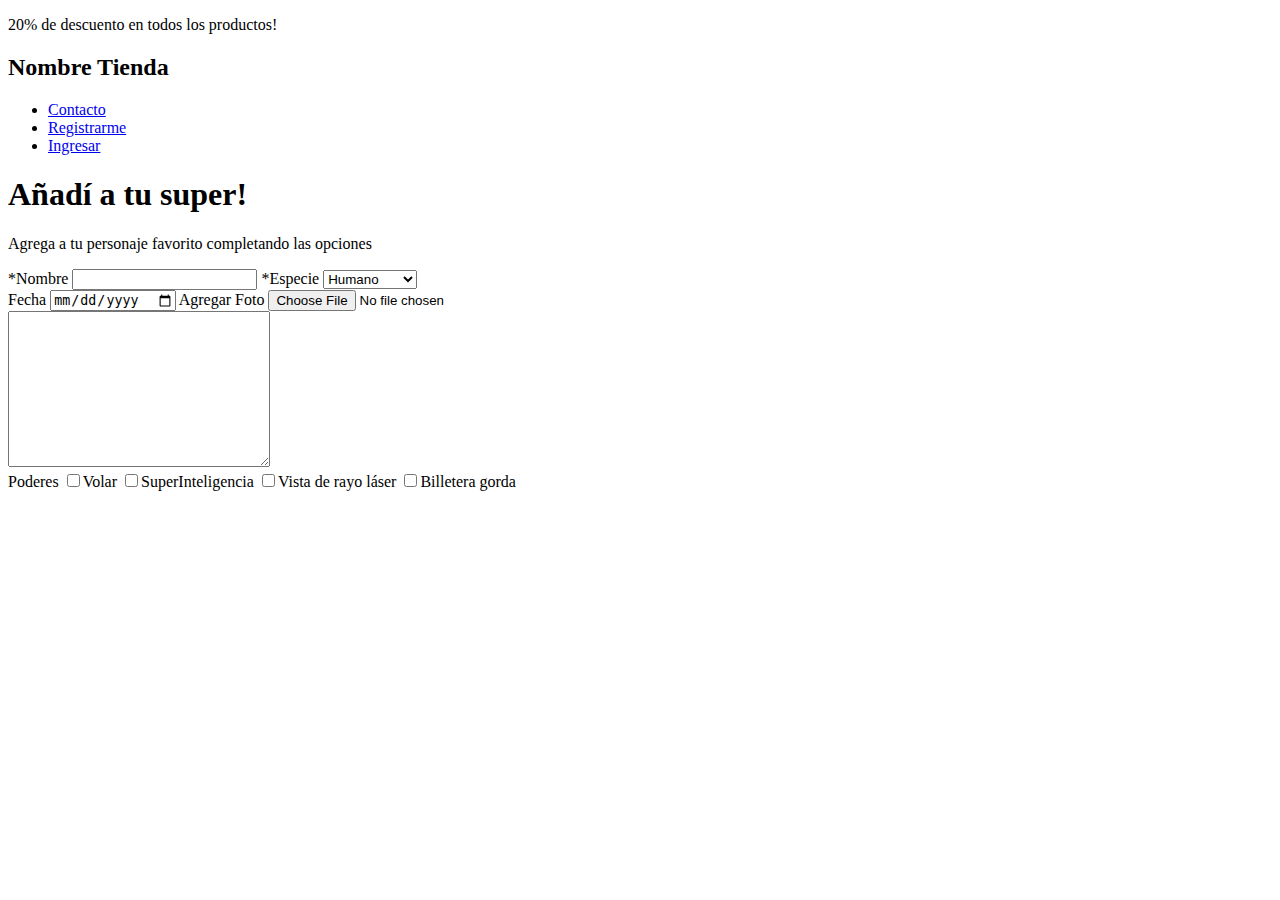
<file: Clase 16/index.html>
<!DOCTYPE html>
<html lang="en">
<head>
    <meta charset="UTF-8">
    <meta http-equiv="X-UA-Compatible" content="IE=edge">
    <meta name="viewport" content="width=device-width, initial-scale=1.0">
    <title>Formulario</title>
</head>
<body>
    <header>
        <section>
            <p>
                20% de descuento en todos los productos!
            </p>
        </section>
        <section>
            <h2>Nombre Tienda</h2>
        </section>
        <section>
            <nav>
                <ul>
                    <li><a href="#">Contacto</a></li>
                    <li><a href="#">Registrarme</a></li>
                    <li><a href="#">Ingresar</a></li>
                </ul>
            </nav>
        </section>
    </header>
    <main>

        <h1>Añadí a tu super!</h1>
        <p>Agrega a tu personaje favorito completando las opciones</p>

        <form action="./mensajes/" method="POST">

            <div>
                <label for="name">*Nombre</label>
                <input type="text" name="name" id="name">
    
                <label for="especie">*Especie</label>
                <select name="especie" id="especie" >
                    <option value="humano">Humano</option>
                    <option value="kryptoniano">Kryptoniano</option>
                    <option value="Dios">Dios</option>
                </select>
            </div>
            <div>
                <label for="fecha">Fecha</label>
                <input type="date" name="fecha" id="fecha">

                <label for="foto">Agregar Foto</label>
                <input type="file" name="foto" id="foto">
            </div>

            <div>
                <div>
                    <textarea name="descripcion" id="descripcion" cols="30" rows="10"></textarea>
                </div>
                <div>
                    <label for="poderes">Poderes</label>
                    <label for=""><input type="checkbox" name="" value="Volar">Volar</label>
                    <label for=""><input type="checkbox" name="" value="SuperInteligencia">SuperInteligencia</label>
                    <label for=""><input type="checkbox" name="" id="">Vista de rayo láser</label>
                    <label for=""><input type="checkbox" name="" value="Billetera gorda">Billetera gorda</label>
                </div>
            </div>


        </form>

    </main>
</body>
</html>
</file>
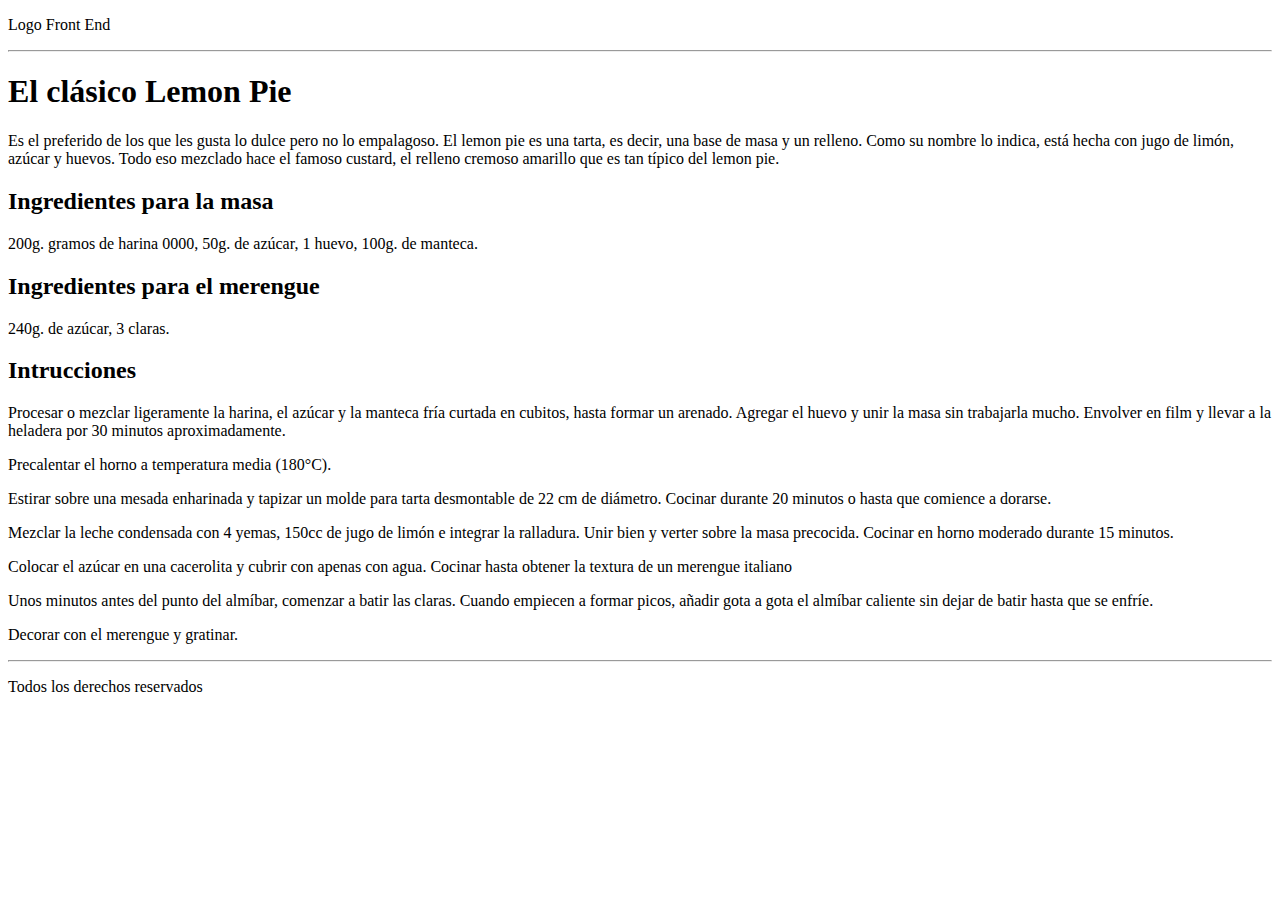
<file: Clase 4/index.html>
<!DOCTYPE html>
<html lang="en">
<head>
    <meta charset="UTF-8">
    <meta http-equiv="X-UA-Compatible" content="IE=edge">
    <meta name="viewport" content="width=device-width, initial-scale=1.0">
    <title>Digital House</title>
</head>
<body>
    <header>
        <P>Logo Front End</P>
        <hr>
        <h1>El clásico Lemon Pie</h1>    
        <p>Es el preferido de los que les gusta lo dulce pero no lo empalagoso. El lemon pie es una tarta, es decir, una base de masa y un relleno. Como su nombre lo indica, está hecha con jugo de limón, azúcar y huevos. Todo eso mezclado hace el famoso custard, el relleno cremoso amarillo que es tan típico del lemon pie.</p>
    </header>
    
    <main>
        <h2><strong>Ingredientes para la masa</strong></h2>
        <p>200g. gramos de harina 0000, 50g. de azúcar, 1 huevo, 100g. de manteca.</p>
        <h2><strong>Ingredientes para el merengue</strong></h2>
        <p>240g. de azúcar, 3 claras.</p>
        <h2><strong>Intrucciones</strong></h2>
        <p>Procesar o mezclar ligeramente la harina, el azúcar y la manteca fría curtada en cubitos, hasta formar un arenado. Agregar el huevo y unir la masa sin trabajarla mucho. Envolver en film y llevar a la heladera por 30 minutos aproximadamente.</p>
        <p>Precalentar el horno a temperatura media (180°C).</p>
        <p>Estirar sobre una mesada enharinada y tapizar un molde para tarta desmontable de 22 cm de diámetro. Cocinar durante 20 minutos o hasta que comience a dorarse.</p>
        <p>Mezclar la leche condensada con 4 yemas, 150cc de jugo de limón e integrar la ralladura. Unir bien y verter sobre la masa precocida. Cocinar en horno moderado durante 15 minutos.</p>
        <p>Colocar el azúcar en una cacerolita y cubrir con apenas con agua. Cocinar hasta obtener la textura de un merengue italiano</p>
        <p>Unos minutos antes del punto del almíbar, comenzar a batir las claras. Cuando empiecen a formar picos, añadir gota a gota el almíbar caliente sin dejar de batir hasta que se enfríe.</p>
        <p>Decorar con el merengue y gratinar.</p>
        <hr>
    </main>

    <footer>
        <p>Todos los derechos reservados</p>
    </footer>
</body>
</html>
</file>
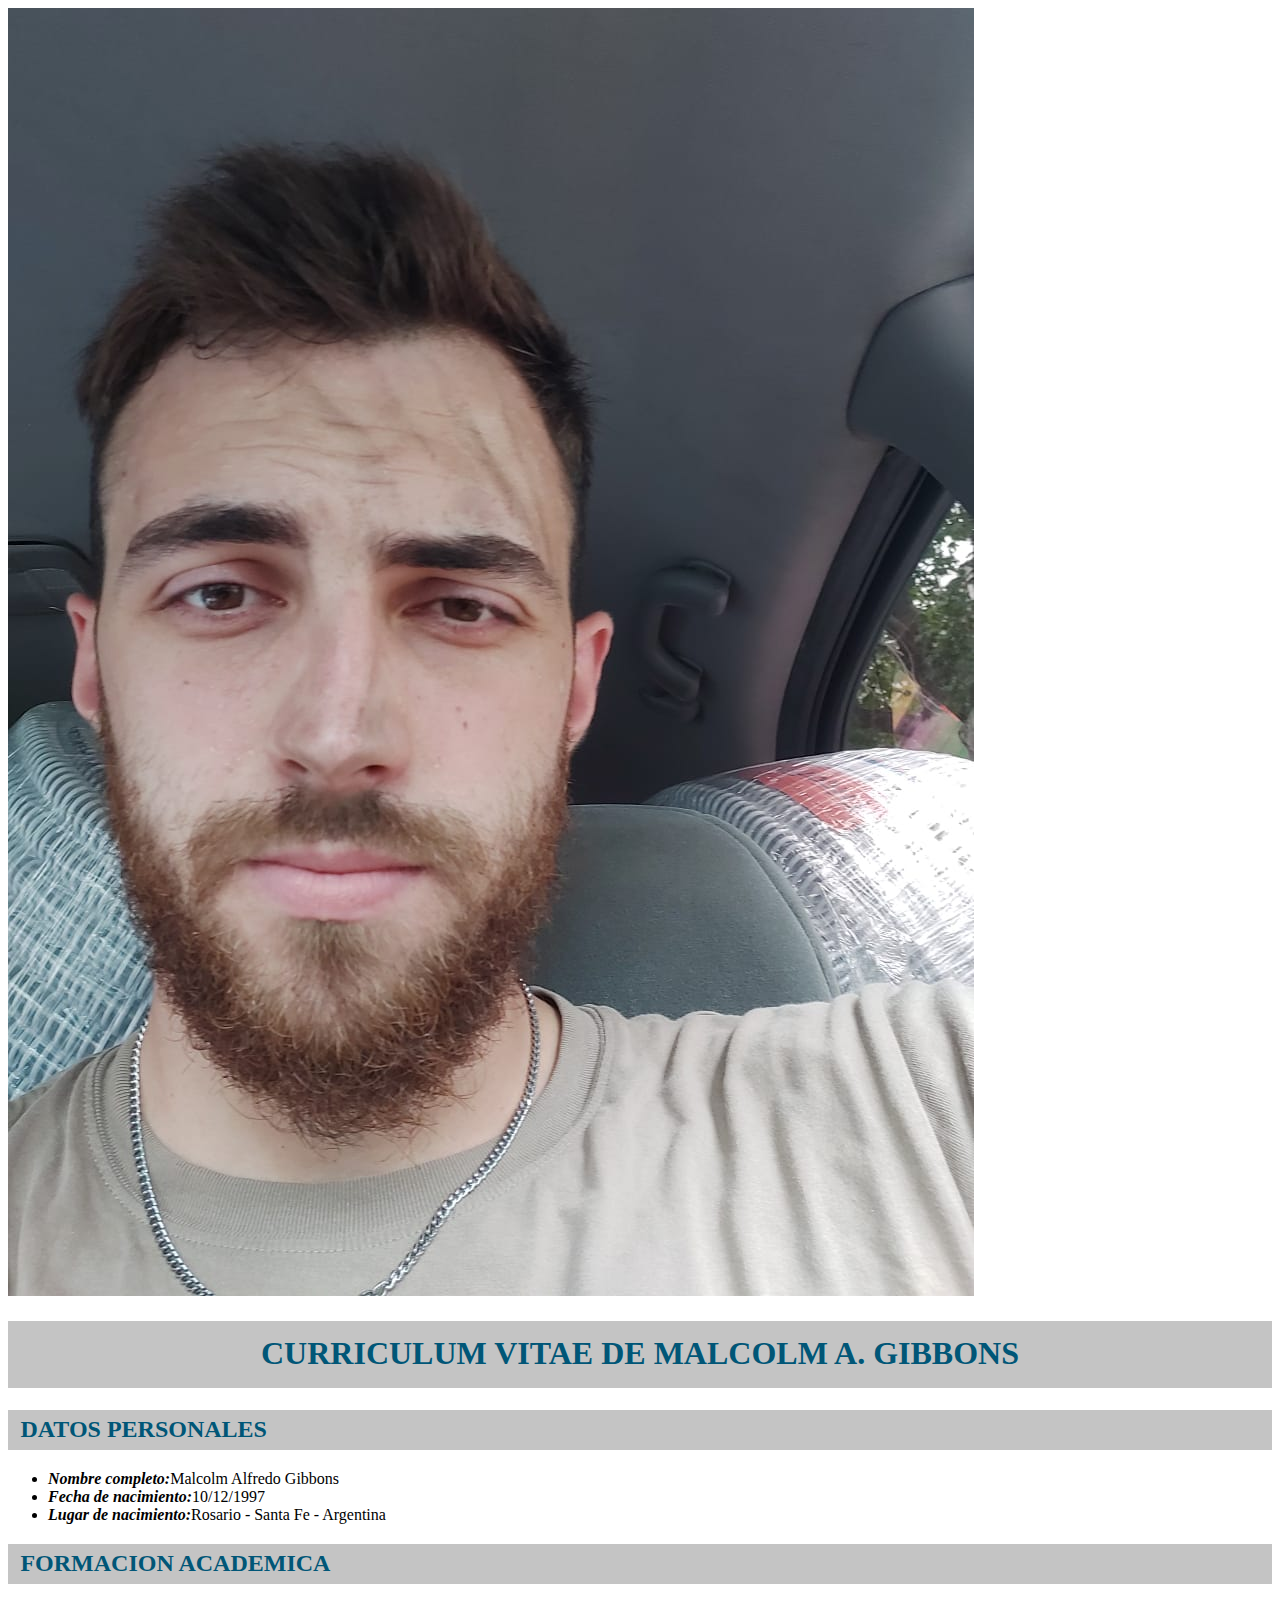
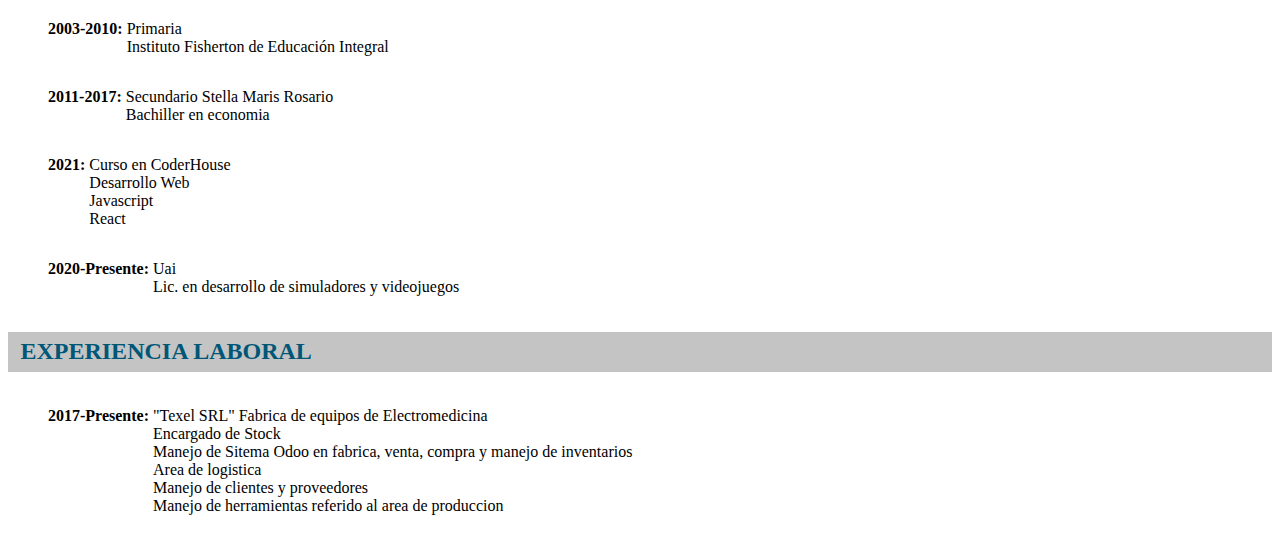
<file: Clase 8/index.html>
<!DOCTYPE html>
<html lang="en">
<head>
    <meta charset="UTF-8">
    <meta http-equiv="X-UA-Compatible" content="IE=edge">
    <meta name="viewport" content="width=device-width, initial-scale=1.0">
    <title>Document</title>
    <link rel="stylesheet" href="./css/style.css">
</head>
<body>
    <header>
        <img src="./img/foto-cara.jpeg" alt="">
        <h1>CURRICULUM VITAE DE MALCOLM A. GIBBONS</h1>
    </header>

    <section>
        <h2>DATOS PERSONALES</h2>
        <ul>
            <li><b>Nombre completo:</b>Malcolm Alfredo Gibbons</li>
            <li><b>Fecha de nacimiento:</b>10/12/1997</li>
            <li><b>Lugar de nacimiento:</b>Rosario - Santa Fe - Argentina </li>
        </ul>
    </section>
    <section>
        <h2>FORMACION ACADEMICA</h2>
        <ul>
            <li class="listaSinEstilo"> 
                <div>
                    <p class="intervaloDeFecha">2003-2010:</p>
                </div> 
                <div>
                    <p>Primaria <br> Instituto Fisherton de Educación Integral</p>
                </div>
            </li>
            <li class="listaSinEstilo"> 
                <div>
                    <p class="intervaloDeFecha">2011-2017:</p>
                </div> 
                <div>
                    <p>Secundario Stella Maris Rosario <br> Bachiller en economia</p>
                </div>
            </li>

            <li class="listaSinEstilo"> 
                <div>
                    <p class="intervaloDeFecha">2021:</p>
                </div> 
                <div>
                    <p>Curso en CoderHouse <br> Desarrollo Web<br> Javascript<br> React</p>
                </div>
            </li>
            
            <li class="listaSinEstilo"> 
                <div>
                    <p class="intervaloDeFecha">2020-Presente:</p>
                </div> 
                <div>
                    <p>Uai <br> Lic. en desarrollo de simuladores y videojuegos</p>
                </div>
            </li>
            

        </ul>
    </section>
    <section>
        <h2>EXPERIENCIA LABORAL</h2>
        <ul>

            <li class="listaSinEstilo"> 
                <div>
                    <p class="intervaloDeFecha">2017-Presente:</p>
                </div> 
                <div>
                    <p>"Texel SRL" Fabrica de equipos de Electromedicina <br> Encargado de Stock<br> Manejo de Sitema Odoo en fabrica, venta, compra y manejo de inventarios<br> Area de logistica<br> Manejo de clientes y proveedores <br> Manejo de herramientas referido al area de produccion </p>
                </div>
            </li>
        </ul>
    </section>


</body>
</html>
</file>
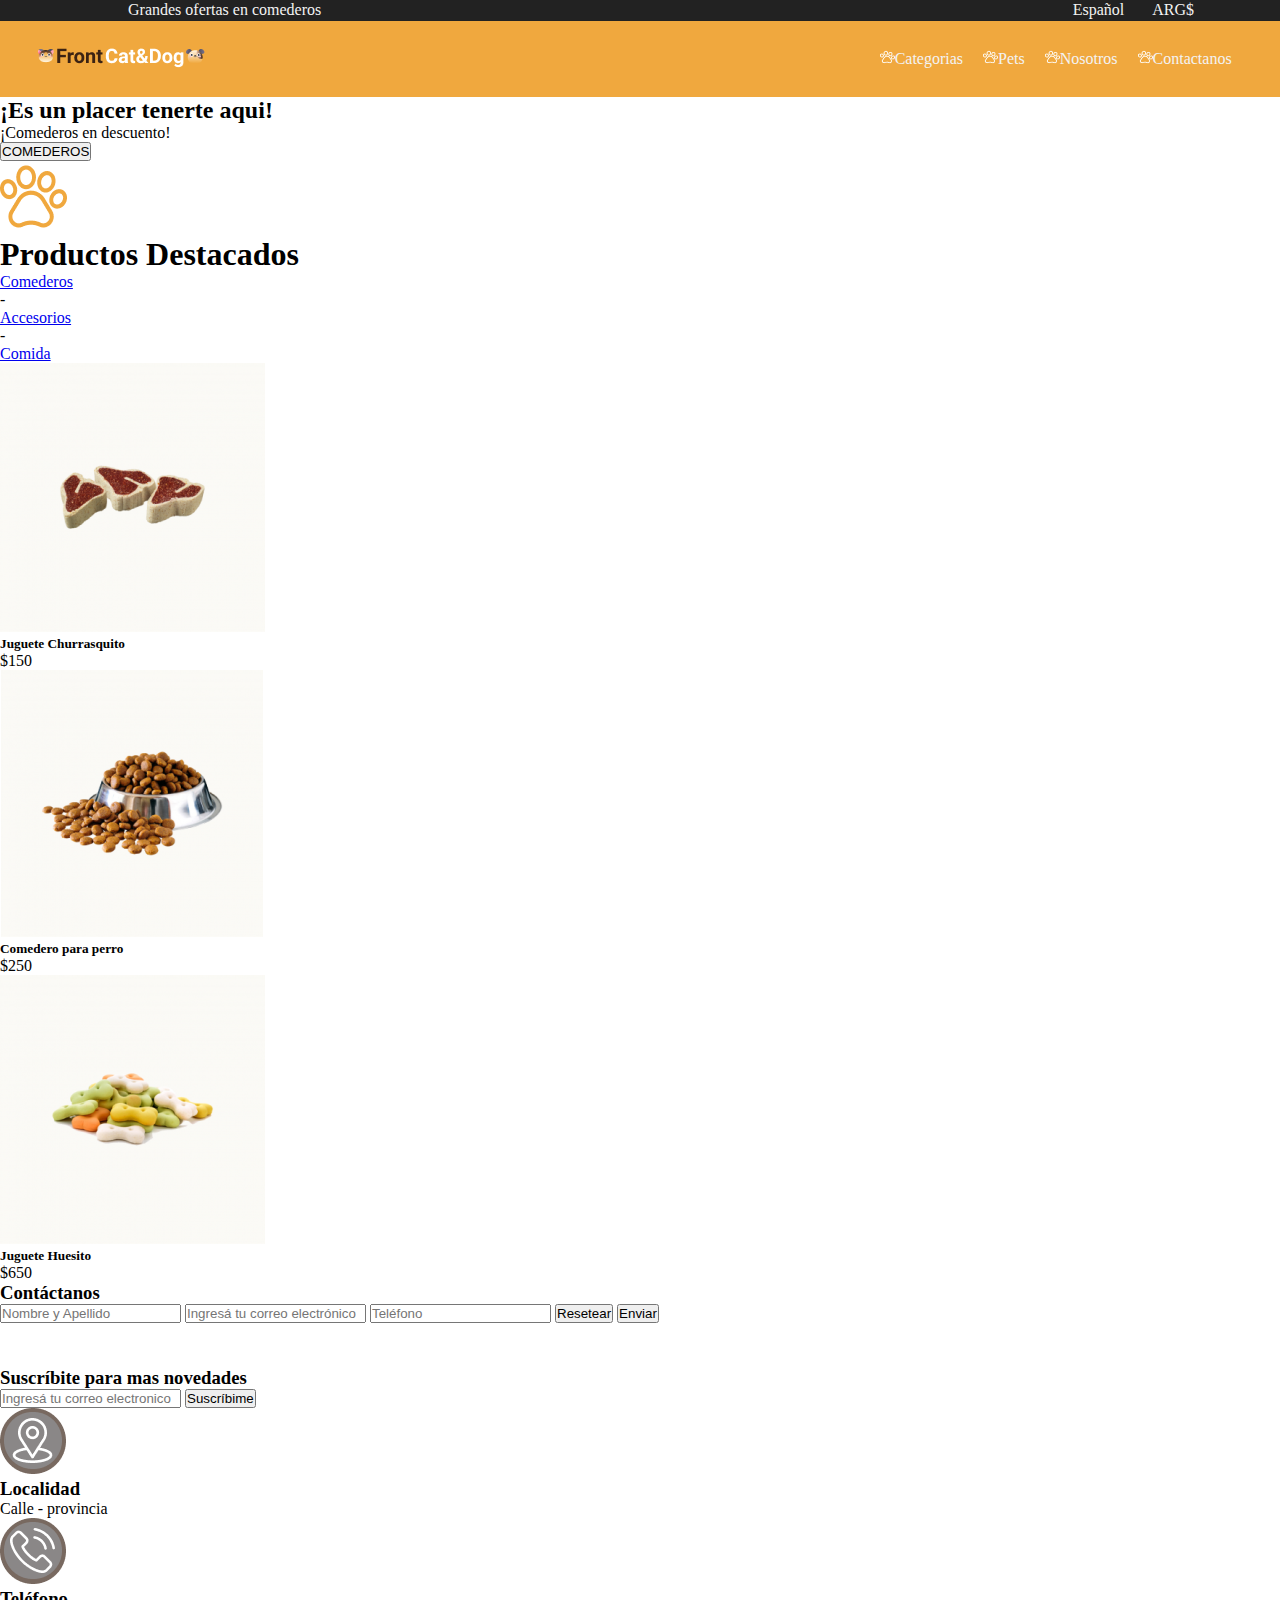
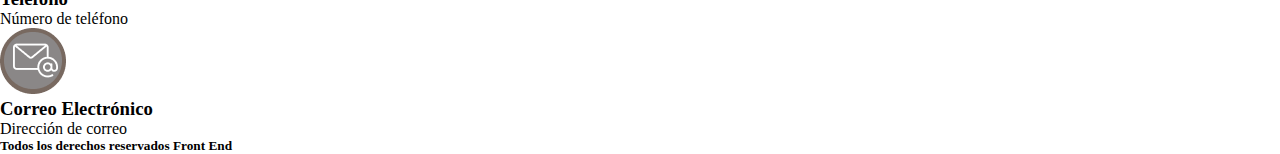
<file: Clase 10/PetShop/index.html>
<!DOCTYPE html>
<html lang="en">
<head>
    <meta charset="UTF-8">
    <meta http-equiv="X-UA-Compatible" content="IE=edge">
    <meta name="viewport" content="width=device-width, initial-scale=1.0">
    <link rel="stylesheet" href="./css/style.css">
    <title>Document</title>
</head>
<body>
    <header>
        <section class="headerTop">
            <section class="headerTopLeft">
                <p>Grandes ofertas en comederos</p>
            </section>
            <section class="headerTopRight">
                <p>Español</p>
                <p>ARG$</p>
            </section>    
        </section>
        <section class="headerBotton">
            <div>
                <img src="./img/LogoPetShop.png" alt="Logo Front CatDog">
            </div>
            <div>
                <nav>
                    <ul class="mainMenu">
                        <li class="itemMainMenu"><a href="#" class="itemLinkMainMenu"><img src="./img/PataMenu.png" alt="">Categorias</a></li>
                        <li class="itemMainMenu"><a href="#" class="itemLinkMainMenu"><img src="./img/PataMenu.png" alt="">Pets</a></li>
                        <li class="itemMainMenu"><a href="#" class="itemLinkMainMenu"><img src="./img/PataMenu.png" alt="">Nosotros</a></li>
                        <li class="itemMainMenu"><a href="#" class="itemLinkMainMenu"><img src="./img/PataMenu.png" alt="">Contactanos</a></li>
                    </ul>
                </nav>
            </div>
        </section>
    </header>
    <main>
        <section class="presentacion">
            <h2>¡Es un placer tenerte aqui!</h2>
            <p>¡Comederos en descuento!</p>
            <button>COMEDEROS</button>
        </section>
        <section>
            <img src="./img/PataDestacado.png" alt="Pata de Destacados">
            <h1>Productos Destacados</h1>
            <nav>
                <ul>
                    <li><a href="#">Comederos</a></li>
                    <li>-</li>
                    <li><a href="#">Accesorios</a></li>
                    <li>-</li>
                    <li><a href="#">Comida</a></li>
                </ul>
            </nav>
            <div>
                <section>
                    <img src="./img/JuegueteChurrasquito.png" alt="Juguete Churrasquito">
                    <h5>Juguete Churrasquito</h5>
                    <p>$150</p>
                </section>

                <section>
                    <img src="./img/ComederoPerro.png" alt="Comedero para Perro">
                    <h5>Comedero para perro</h5>
                    <p>$250</p>
                </section>

                <section>
                    <img src="./img/JugueteHuesito.png" alt="Juguete Huesito">
                    <h5>Juguete Huesito</h5>
                    <p>$650</p>
                </section>
            </div>
        </section>
        <section>
            <h3>Contáctanos</h3>
            <form action="">
                <input type="text" name="nombre" id="" placeholder="Nombre y Apellido">
                <input type="email" name="email" id="" placeholder="Ingresá tu correo electrónico">
                <input type="tel" name="telefono" id="" placeholder="Teléfono">

                <button type="reset">Resetear</button>
                <button type="submit">Enviar</button>
            </form>
        </section>
    </main>
    <footer>
        <section>
            <div>
                <img src="./img/Correo.png" alt="Correo">
                <h3>Suscríbite para mas novedades</h3>
            </div>
            <div>
                <input type="email" name="emailSub" id="" placeholder="Ingresá tu correo electronico">
                <button>Suscríbime</button>
            </div>
        </section>
        <section>
            <div>
                <div>
                    <img src="./img/IconoUbi.png" alt="">
                </div>
                <div>
                    <h3>Localidad</h3>
                    <p>Calle - provincia</p>
                </div>
            </div>
            
            <div>
                <div>
                    <img src="./img/IconoTelefono.png" alt="">
                </div>
                <div>
                    <h3>Teléfono</h3>
                    <p>Número de teléfono</p>
                </div>
            </div>
            
            <div>
                <div>
                    <img src="./img/IconoEmail.png" alt="">
                </div>
                <div>
                    <h3>Correo Electrónico</h3>
                    <p>Dirección de correo</p>
                </div>
            </div>
        </section>
        <section>
            <h5>Todos los derechos reservados Front End</h5>
        </section>
    </footer>
</body>
</html>
</file>
<file: Clase 8/css/style.css>
div{
    display: inline-flex;    
}

.intervaloDeFecha{
    font-weight: bold;
}

h1 , h2{
    color: #005677;
    background-color: #C4C4C4;
    font-family: 'Times New Roman', Times, serif;
}

h1{
    text-align: center;
    padding: 14px 0 16px 0px;
}

h2{
    padding: 6px 0 7px 12.45px;
}

b{
    font-style: italic;
}

.listaSinEstilo{
    list-style: none;
}
</file>
<file: Clase 10/PetShop/css/style.css>
*{
    padding: 0;
    margin: 0;
    box-sizing: border-box;
}

.headerTop{
    background-color: #222222;
    color: #F3F3F3;
    display:flex;
    flex-direction: row;
    justify-content:space-between;
    padding: 0.1% 10% ;
}

.headerTopRight{
    display:flex;
    flex-direction: row;
}

.headerTopRight p{
    margin: 0 15%;
}

.headerBotton{
    background-color: #F0A83E;
    display: flex;
    justify-content:space-between;
    align-items: center;
    padding: 1.5% 3%;
}

.mainMenu{
    display:flex;
}

.mainMenu{
    list-style: none;
}

.itemMainMenu{
    margin: 10px;
}

.itemLinkMainMenu{
    text-decoration: none;
    color: #F3F3F3;
}
</file>
